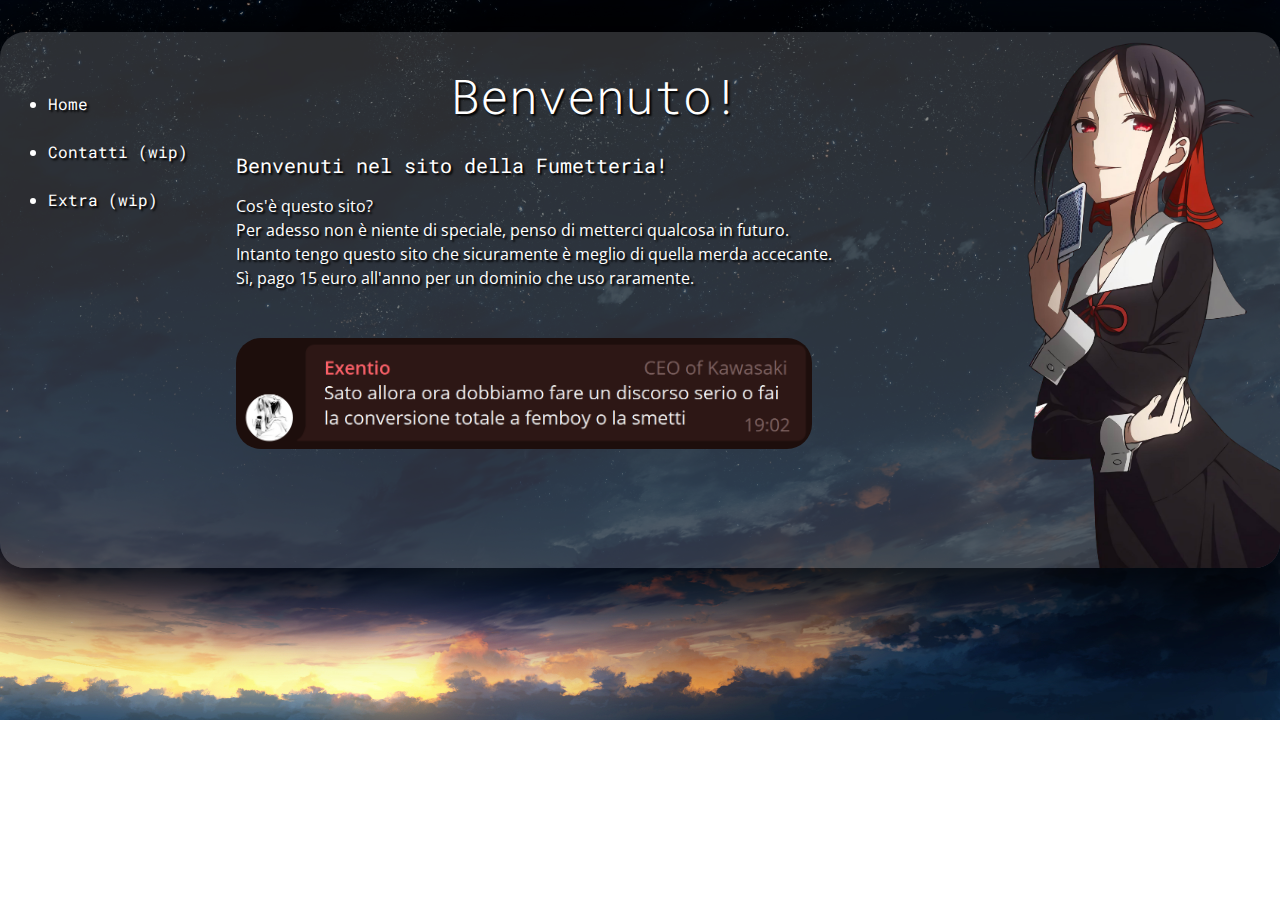
<file: index.html>
<!DOCTYPE html>
<html>
    <head>
        <title>W.I.P.</title>
        <meta charset="utf-8">
        <link type="text/css" rel="stylesheet" href="assets/css/style.css">
        <link href="https://fonts.googleapis.com/css?family=Roboto+Mono&display=swap" rel="stylesheet">
        <link href="https://fonts.googleapis.com/css2?family=Open+Sans&display=swap" rel="stylesheet">
        <script src="https://ajax.googleapis.com/ajax/libs/jquery/3.4.1/jquery.min.js"></script>
    </head>
    <body>
        <div id="container">
            <nav>
                <ul>
                    <li><a href="#">Home</a></li>
                    <li><!--<a href="contatti">-->Contatti (wip)<!--</a>--></li>
                    <li><!--<a href="extra">-->Extra (wip)<!--</a>--></li>
                </ul>
            </nav>
            <div class="home-text">
                <h1 id="welcome">Benvenuto!</h1>
                <script>
                    function textLoop() {
                        $("#welcome").delay(1000).fadeOut(function() {
                            $(this).text("Welcome!")
                        }).fadeIn();
                        $("#welcome").delay(1000).fadeOut(function() {
                            $(this).text("ようこそ！")
                        }).fadeIn();
                        $("#welcome").delay(1000).fadeOut(function() {
                            $(this).text("Benvenuto!")
                        }).fadeIn();
                    }
                    var interval = self.setInterval(function(){textLoop()})
                </script>
                <h2>Benvenuti nel sito della Fumetteria!</h2>
                <p>
                    Cos'è questo sito?
                    <br>Per adesso non è niente di speciale, penso di metterci qualcosa in futuro.
                    <br>Intanto tengo questo sito che sicuramente è meglio di quella merda accecante.
                    <br>Sì, pago 15 euro all'anno per un dominio che uso raramente.
                </p>
                <img class="exentio" src="assets/img/lmao.png">
            </div>
            <!-- bg: https://chan.sankakucomplex.com/post/show/21030560 -->
            <img class="kaguya" src="assets/img/kaguya2.png">
        </div>
    </body>
</html>
</file>
<file: assets/css/style.css>
html, body, div, span, applet, object, iframe,
h1, h2, h3, h4, h5, h6, p, blockquote, pre,
a, abbr, acronym, address, big, cite, code,
del, dfn, em, img, ins, kbd, q, s, samp,
small, strike, strong, sub, sup, tt, var,
b, u, i, center,
dl, dt, dd, ol, ul, li,
fieldset, form, label, legend,
table, caption, tbody, tfoot, thead, tr, th, td,
article, aside, canvas, details, embed, 
figure, figcaption, footer, header, hgroup, 
menu, nav, output, ruby, section, summary,
time, mark, audio, video {
    margin: 0;
    padding: 0;
    border: 0;
    font-size: 100%;
    font: inherit;
    vertical-align: baseline;
}

body {
    background-image: url('../img/bg2.jpg');
    background-size: cover;
    background-repeat: no-repeat;
   }

#container {
    overflow: hidden;
    background-color: #4646469f;
    max-width: 1280px;
    margin: 2em auto;
    box-shadow: 0px 0px 75px 35px rgba(0,0,0,0.85);
    border-radius: 25px 25px 25px 25px;
    /* Flex del container, come prima */
    display: flex;
}

/* Ex porcodio */
.home-text {
    float: left;
    width: 60%;
}

nav {
    float: left;
    color:  white;
    text-shadow: 2px 2px 2px rgba(0, 0, 0, 1);
    font-family: 'Roboto Mono', sans-serif;
    line-height: 3rem;
    margin-left: 3rem;
    margin-top: 3rem;
}

nav a:link {
    color: white;
    text-decoration: none;
}

nav a:visited {
    color: white;
    text-decoration: none;
}

nav a:hover {
    text-decoration: underline;
}

h1 {
    text-align: center;
    height: 72px;
    margin-bottom: 1rem;
    margin-top: 2rem;
    margin-left: 3rem;
    color: white;
    text-shadow: 2px 2px 2px rgba(0, 0, 0, 1);
    font-family: 'UDDK-NK-R', 'Roboto Mono', sans-serif;
    font-weight: 300;
    font-size: 48px;
}

h2 {
    /*height: 36px;*/
    font-size: 20px;
    color: white;
    text-shadow: 2px 2px 2px rgba(0, 0, 0, 1);
    margin: 1rem 3rem;
    font-family: 'Roboto Mono', sans-serif;
}

p {
    font-family: 'Open Sans', sans-serif;
    margin: 1em 3rem;
    color: white;
    text-align: justify;
    text-shadow: 2px 2px 2px rgba(0, 0, 0, 1);
    line-height: 1.5em;
    word-break: break-word; /* Non divide in sillabe, ma tutta la parola va a capo */
}

.kaguya {
    flex: 1;
    width: 25%;
    height: 100%;
    flex-shrink: 0;
    float: right;
}

.exentio {
    width: 75%;
    display: block;
    margin: 3rem;
    border-radius: 25px;
}

@font-face {
    font-family: UDDK-NK-R;
    src: url(UDDigiKyokashoNK-R-03.ttf) format("truetype");
    unicode-range: U+4E00-9FBF, U+3040-309F, U+30A0-30FF;
}
</file>
